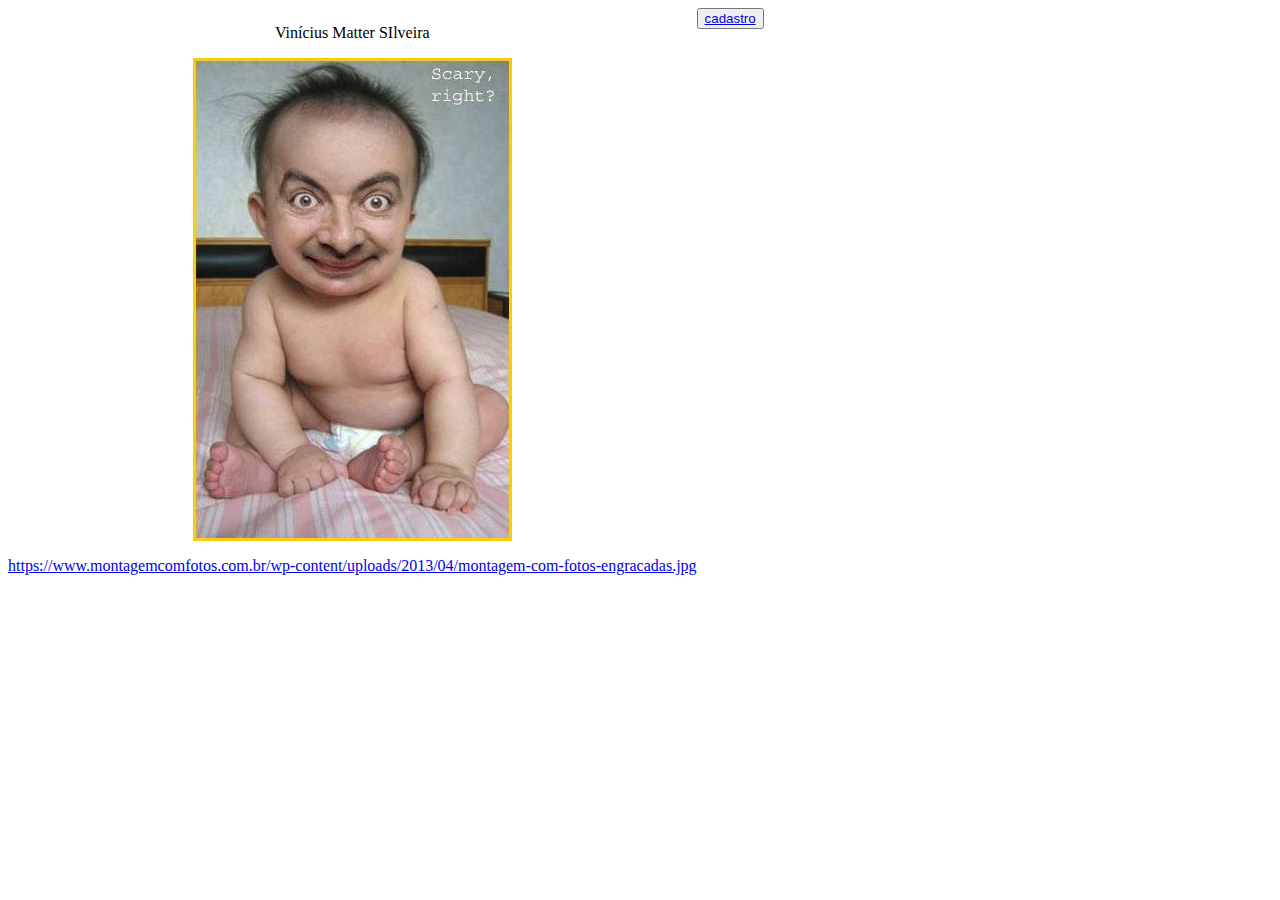
<file: AVALIAÇÃO/ESTRUTURA/INICIO/index.html>
<html lang="en">
<head>
    <meta charset="UTF-8">
    <meta name="viewport" content="width=device-width, initial-scale=1.0">
    <link rel="stylesheet" href="../../VISUAL/INICIO/style.css">
    <title>Avaliação</title>
</head>
<body>
    <SECTION>
        <div id="nome">
            <p>
                Vinícius Matter SIlveira
            </p>
        </div>
        <div>
            <img src="../../VISUAL/imagens/inicio/foto engraçada.jpg" alt="foto">
        </div>
        <div>
            <p><a href="https://www.montagemcomfotos.com.br/wp-content/uploads/2013/04/montagem-com-fotos-engracadas.jpg"> https://www.montagemcomfotos.com.br/wp-content/uploads/2013/04/montagem-com-fotos-engracadas.jpg </a></p>  
        </div>
    </SECTION>
    <footer>
      <button><a href="../CADASTRO/cadastro.html">cadastro</a></button> 
    </footer>
</body>
</html>
</file>
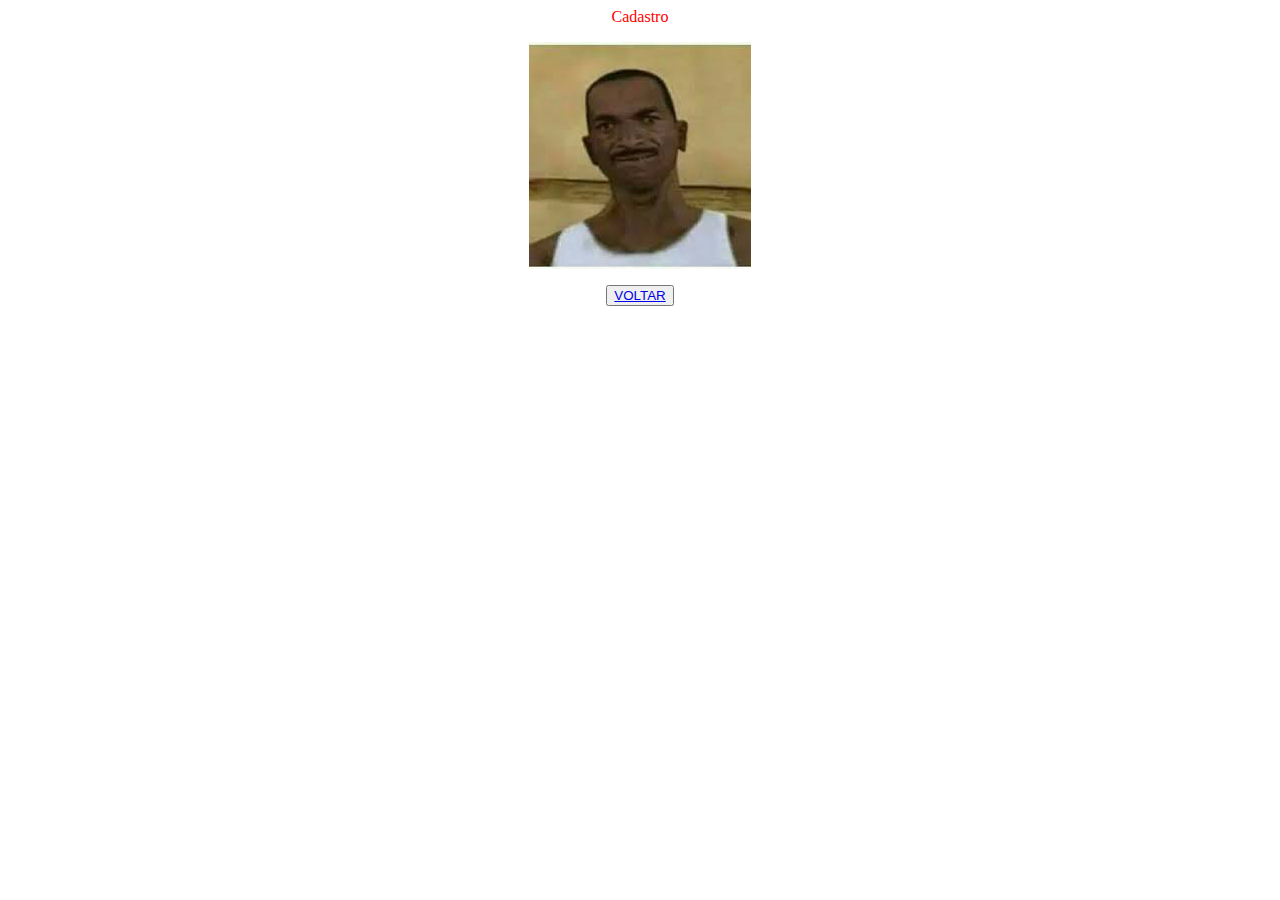
<file: AVALIAÇÃO/ESTRUTURA/CADASTRO/cadastro.html>
<html lang="en">
<head>
    <meta charset="UTF-8">
    <meta name="viewport" content="width=device-width, initial-scale=1.0">
    <link rel="stylesheet" href="../../VISUAL/GERAL/geral.css">
    <title>Cadastro</title>
</head>
<body>
    <SECTION>
        <div id="nome">
            <p>
               Cadastro
            </p>
        </div>
        <div>
            <img src="../../VISUAL/imagens/geral/cejay.jfif" alt="foto">
        </div>
        <div>
            <p><a href="https://i.pinimg.com/564x/80/c7/9e/80c79eccd193b29d285f5d874ab37b0a.jpg"> </a></p>  
        </div>
        <button> <a href="../INICIO/index.html">VOLTAR</a></button>
    </SECTION>
    <footer>
       
    </footer>
</body>
</html>
</file>
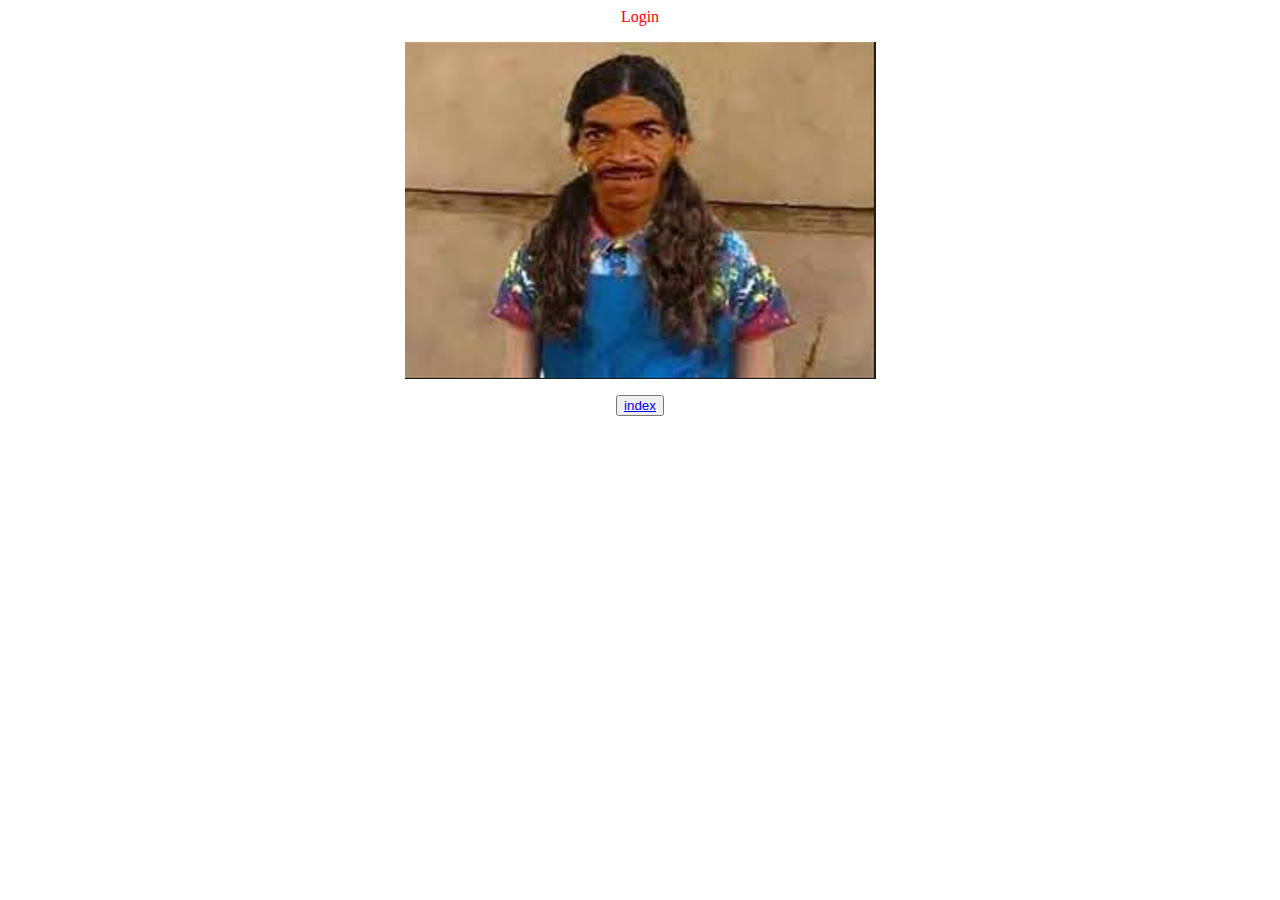
<file: AVALIAÇÃO/ESTRUTURA/LOGIN/login.html>
<html lang="en">
<head>
    <meta charset="UTF-8">
    <meta name="viewport" content="width=device-width, initial-scale=1.0">
    <link rel="stylesheet" href="../../VISUAL/GERAL/geral.css">
    <title>Login</title>
</head>
<body>
    <SECTION>
        <div id="nome">
            <p>
                Login
            </p>
        </div>
        <div>
            <img src="../../VISUAL/imagens/geral/foto chiqui.png" alt="foto">
        </div>
        <div>
            <p><a href="https://i.pinimg.com/564x/5d/6f/c3/5d6fc370cb0bf6ea74ac62b42e8e5e72.jpg"> </a></p>  
        </div>
        <button> <a href="../INICIO/index.html">index</a></button>
    </SECTION>
    <footer>
       
    </footer>
</body>
</html>
</file>
<file: AVALIAÇÃO/VISUAL/INICIO/style.css>
body {
    text-align: center;
    display: flex;
}
</file>
<file: AVALIAÇÃO/VISUAL/GERAL/geral.css>
body{
    color: red;
    text-align: center;
}
</file>
